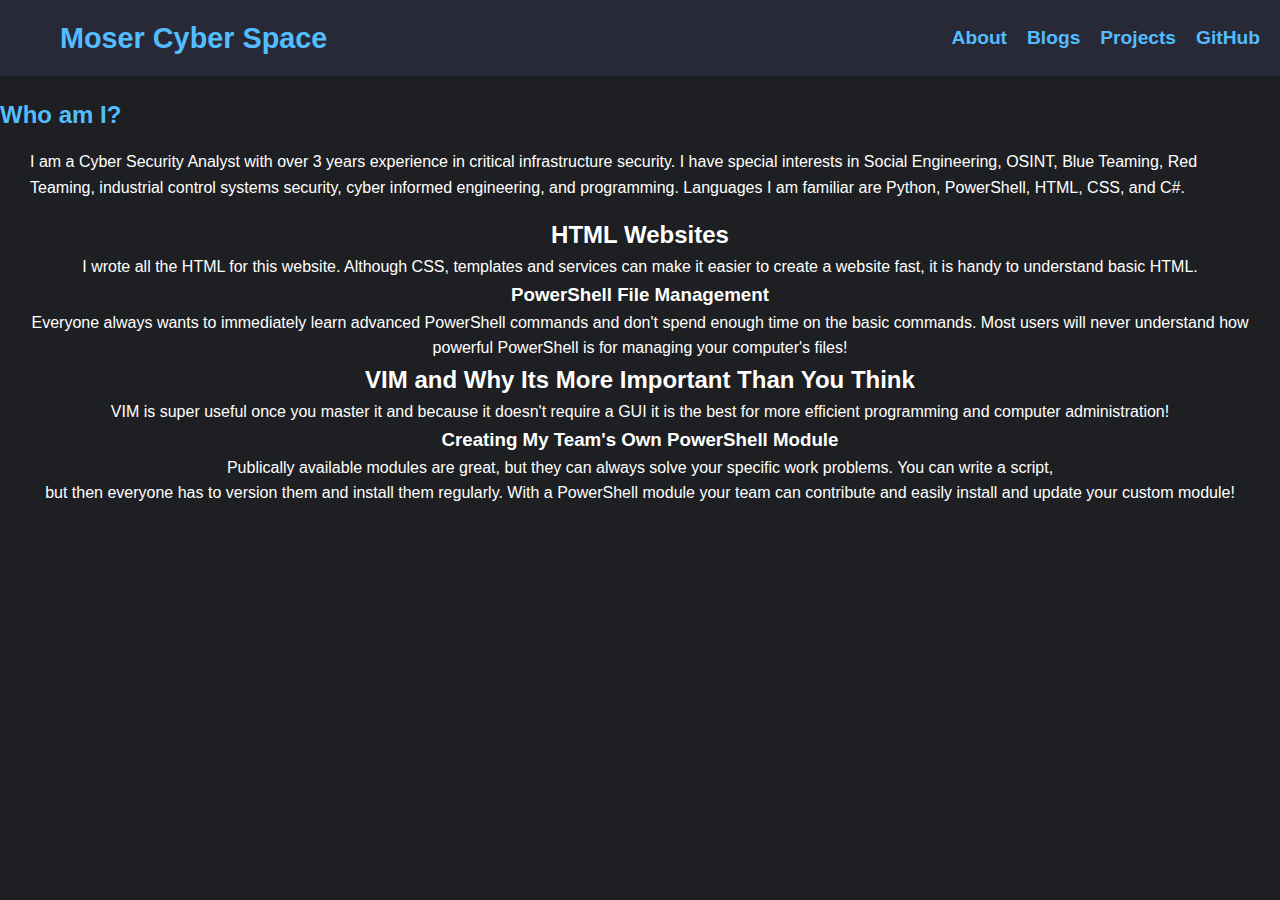
<file: index.html>
<!DOCTYPE html>
<html lang="en">
<head>
    <meta charset="UTF-8">
    <meta name="viewport" content="width=device-width, initial-scale=1.0">
    <title>Moser Cyber Space</title>
    <link rel="stylesheet" href="stylePage.css" type:"text/css">
</head>
    <!-- Navigation Bar -->
    <nav>
        <a href="index.html" class="nav-title">Moser Cyber Space</a>
        <div class="nav-tabs">
            <a href="about.html">About</a>
            <a href="blogs.html">Blogs</a>
            <a href="projects.html">Projects</a>
            <a href="https://github.com/Mgmoser" target="_blank" rel="noopener noreferrer">GitHub</a>
        </div>
    </nav>
	<h2 style="color:#53BDFF">Who am I?</h2>
	<p>I am a Cyber Security Analyst with over 3 years experience in critical infrastructure security. I have special interests in Social Engineering, OSINT, Blue Teaming, Red Teaming, industrial control systems security, cyber informed engineering, and programming. Languages I am familiar are Python, PowerShell, HTML, CSS, and C#.</p>
	<dl style="Text-align:center;">
		<dt><h2>HTML Websites</h3></dt>
  		<dd>I wrote all the HTML for this website. Although CSS, templates and services can make it easier to create a website fast, it is handy to understand basic HTML.</dd>
		<dt><h3>PowerShell File Management</h3></dt>
  		<dd>Everyone always wants to immediately learn advanced PowerShell commands and don't spend enough time on the basic commands. Most users will never understand how powerful PowerShell is for managing your computer's files!</dd>
		<dt><h2>VIM and Why Its More Important Than You Think</h3></dt>
		<dd>VIM is super useful once you master it and because it doesn't require a GUI it is the best for more efficient programming and computer administration!</dd>
		<dt><h3>Creating My Team's Own PowerShell Module</h3></dt>
		<dd>Publically available modules are great, but they can always solve your specific work problems. You can write a script,<br> but then everyone has to version them and install them regularly. With a PowerShell module your team can contribute and easily install and update your custom module!</dd>
	</dl>
</body>
</html>
</file>
<file: stylePage.css>
/* Basic Reset */
* {
        margin: 0;
        padding: 0;
        box-sizing: border-box;
}

/* Global Styling */
body {
        color: white;
        background-color: #1E1F22;
        font-family: Arial, sans-serif;
        line-height: 1.6;
        margin: 0;
}

/* Navigation Bar Styling */
nav {
        display: flex;
        justify-content: space-between;
        align-items: center;
        background-color: #272936; /* Dark background color */
        padding-top: 15px; /* More padding for better spacing */
        padding-bottom: 15px; /* More padding for better spacing */
        padding-right: 20px; /* More padding for better spacing */
        padding-left: 60px; /* More padding for better spacing */
        margin-bottom: 20px;
}

/* Website Title Styling */
.nav-title {
        font-size: 1.8rem;
        color: #53BDFF;
        text-decoration: none; /* Remove underline */
        font-weight: bold;
}

/* Navigation Links Styling */
.nav-tabs {
        display: flex;
        gap: 20px; /* Space between links */
}

.nav-tabs a {
        color: #53BDFF; /* Light blue text for links */
        text-decoration: none; /* Remove underline */
        font-size: 1.2rem; /* Slightly larger font */
        font-weight: bold;
        transition: color 0.3s;
}

/* Hover Effect for Links */
.nav-tabs a:hover {
        color: #1e90ff; /* Brighter blue on hover */
}

/* Content Styling */
h1 {
        font-size: 2rem;
        color: #53BDFF;
}

p {
        font-size: 1rem;
        padding: 15px 30px; /* Space around the heading */
}
</file>
